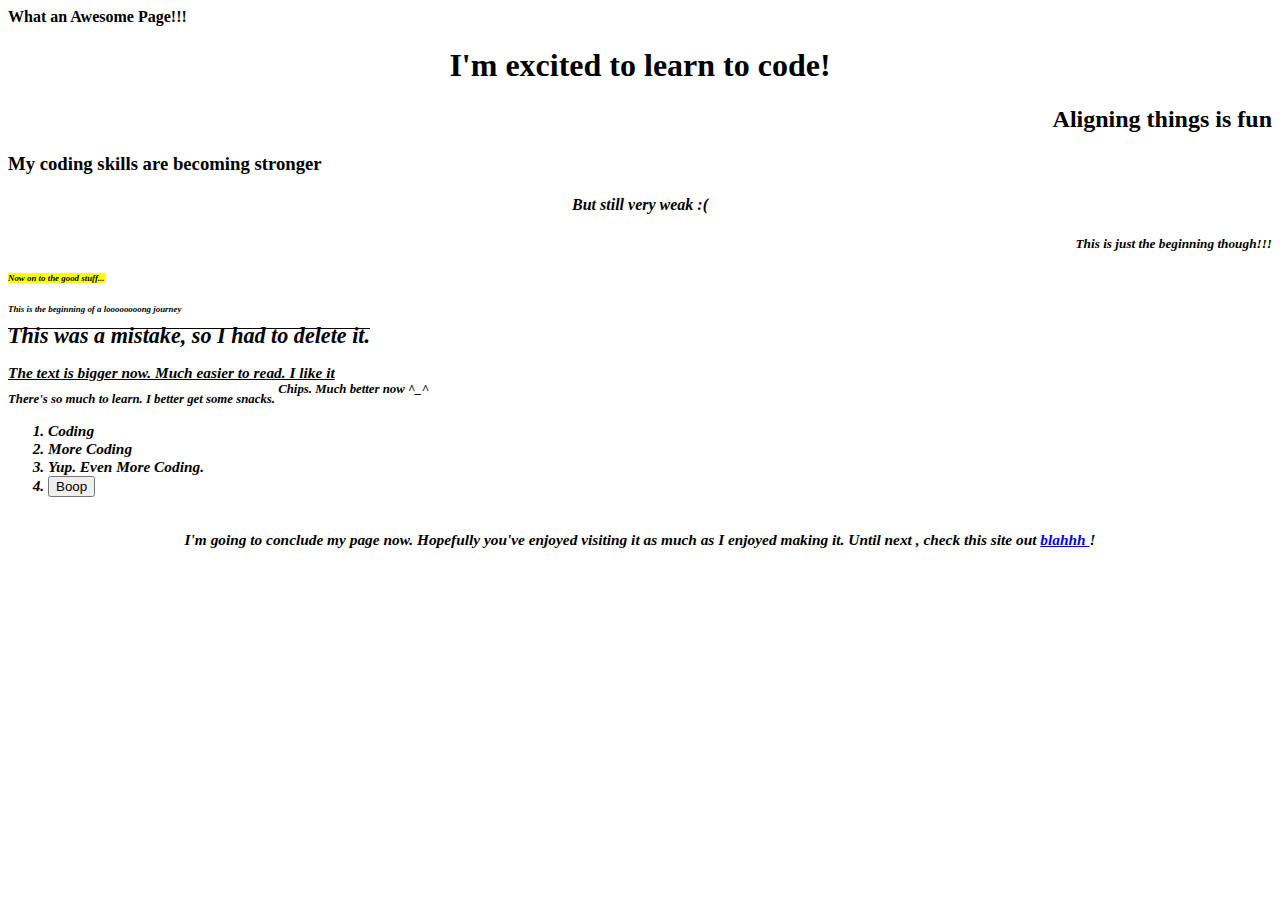
<file: Index.html>
<!DOCTYPE HTML>
<html>
	<head> <b> What an Awesome Page!!! </b>
		</head>

		<body>
			 <h1> <div align="center"> I'm excited to learn to code! </div>  </h1>
			 <h2> <div align="right"> Aligning things is fun </div>    </h2>
			 <h3> <strong> My coding skills are becoming stronger </strong> </h3>
			 <h4> <div align="center"> <i> But still very weak :( </i> </div> <h4>
			 <h5> <em> <div align="right"> This is just the beginning though!!! </div> <h5>
			 <h6> <mark> Now on to the good stuff... </mark> <h6>
			 <p> This is the beginning of a <strong> loooooooong        </strong> journey
			 </p>
			 <p> <del> <big> <big> <big> <big> <big> This was a mistake, so I had to delete it. </del> </p>
			 <p> <ins> The text is bigger now. Much easier to read. I like it </ins> <br>
			 	<sub> There's so much to learn. I better get some snacks. </sub>
			 	<sup> Chips. Much better now ^_^ </sup>

			 	<ol>

			 		<li> Coding </li>
			 		<li> More Coding </li>
			 		<li> Yup. Even More Coding. </li>
			 		<li><button> Boop </button> </li>

			 	</ol>
			 	 <br>

			 	<div align="center"> <b> I'm going to conclude my page now. Hopefully you've enjoyed visiting it as much as I enjoyed making it. Until next , check this site out <a href="http://google.com" target="_blank" > blahhh </a>! </b> </div>
			 </p>
			</body>






	</html>
</file>
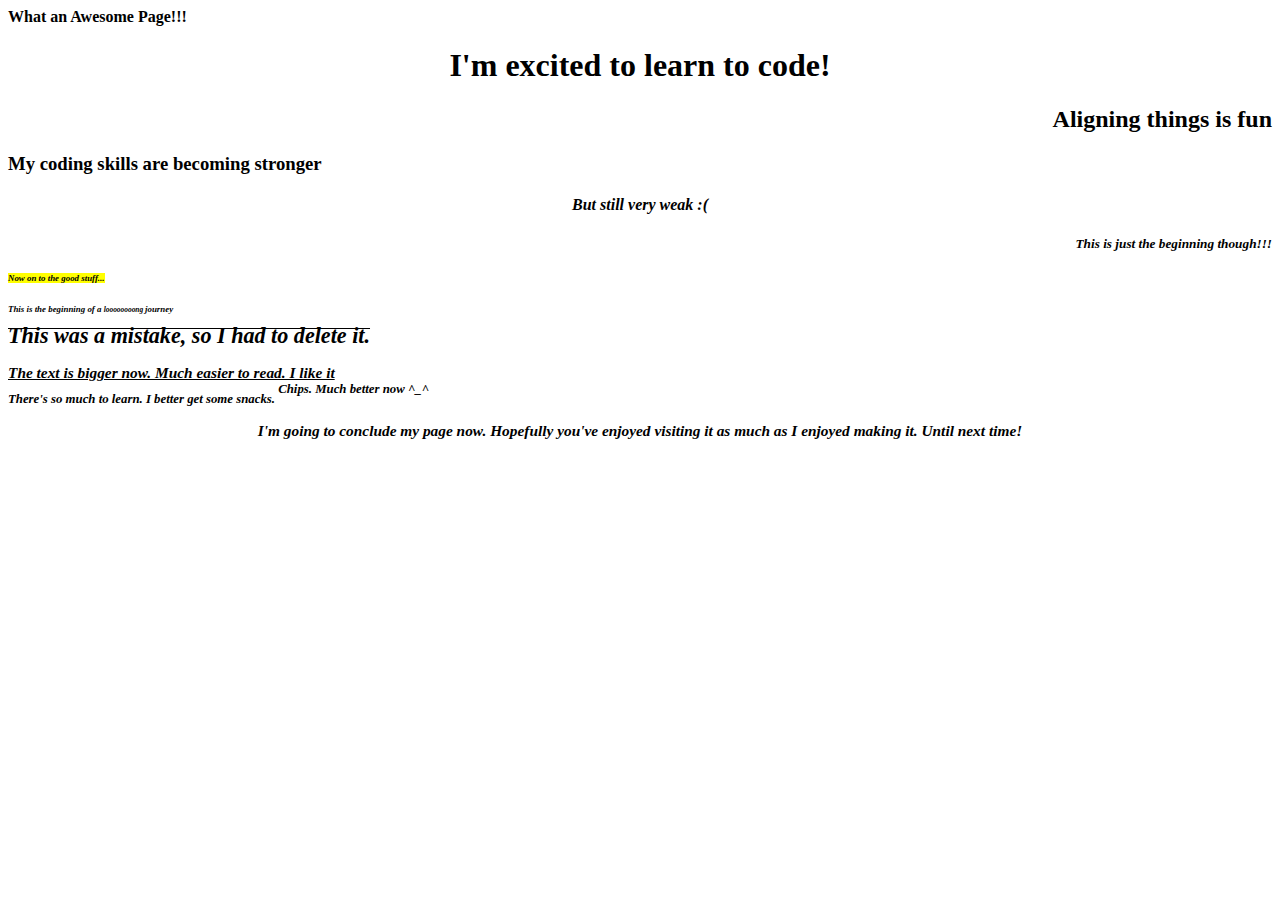
<file: MyHTMLpage.html>
<!DOCTYPE HTML>
<html>
	<head> <b> What an Awesome Page!!! </b>
		</head>

		<body>
			 <h1> <div align="center"> I'm excited to learn to code! </div>  </h1>
			 <h2> <div align="right"> Aligning things is fun </div>    </h2>
			 <h3> <strong> My coding skills are becoming stronger </strong> </h3>
			 <h4> <div align="center"> <i> But still very weak :( </i> </div> <h4>
			 <h5> <em> <div align="right"> This is just the beginning though!!! </div> <h5>
			 <h6> <mark> Now on to the good stuff... </mark> <h6>
			 <p> This is the beginning of a <small> loooooooong </small> journey
			 </p>
			 <p> <del> <big> <big> <big> <big> <big> This was a mistake, so I had to delete it. </del> </p>
			 <p> <ins> The text is bigger now. Much easier to read. I like it </ins> <br>
			 	<sub> There's so much to learn. I better get some snacks. </sub>
			 	<sup> Chips. Much better now ^_^ </sup>
			 	<div align="center"> <b> I'm going to conclude my page now. Hopefully you've enjoyed visiting it as much as I enjoyed making it. Until next time! </b> </div>
			 </p>
			</body>






	</html>
</file>
